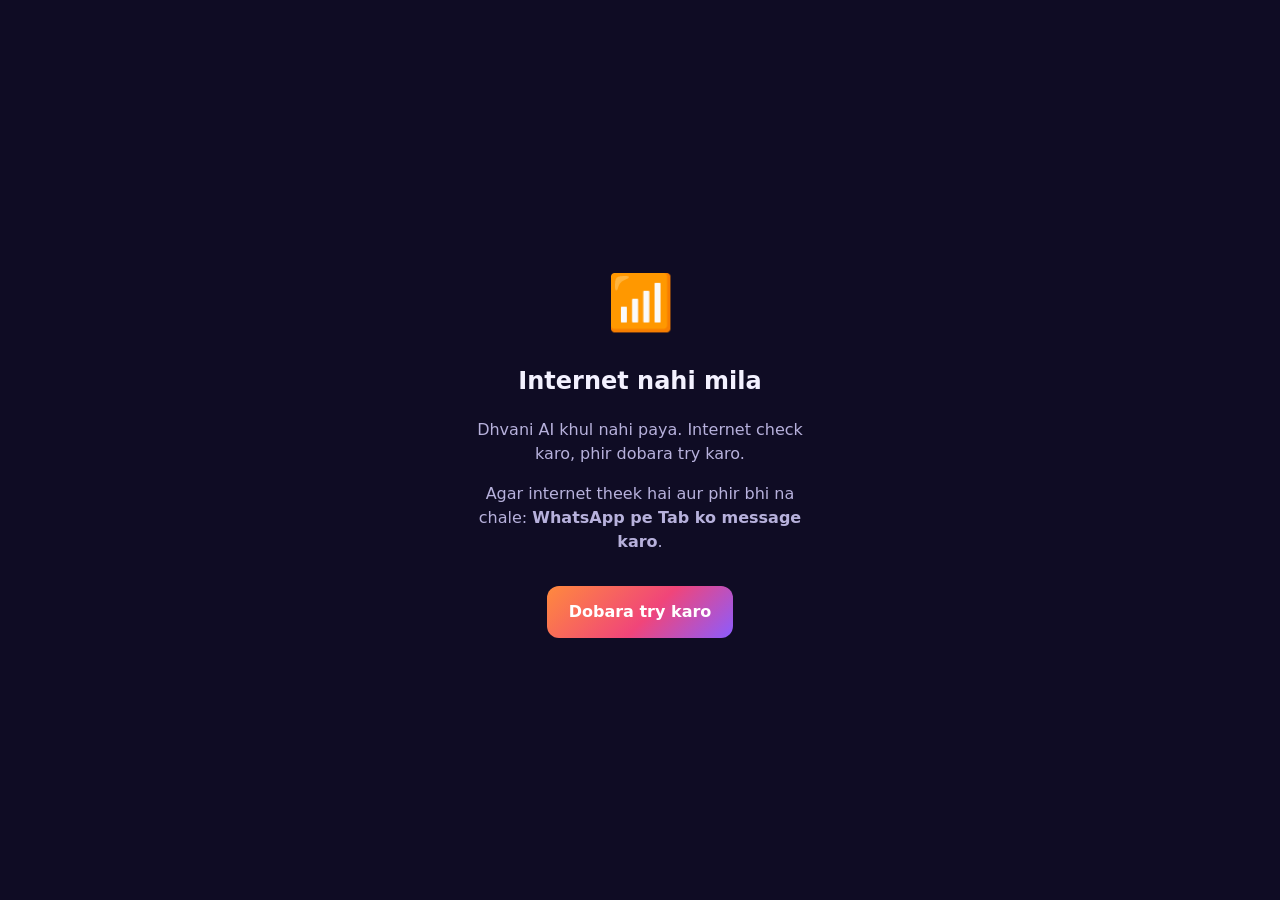
<file: app/android/app/src/main/assets/offline.html>
<!doctype html><html lang="hi"><head><meta charset="utf-8"><meta name="viewport" content="width=device-width,initial-scale=1">
<style>body{margin:0;min-height:100vh;display:grid;place-items:center;background:#0F0C24;color:#F3F1FF;font:16px/1.5 system-ui,sans-serif;text-align:center;padding:24px;box-sizing:border-box}
.c{max-width:360px}.b{font-size:54px}button{margin-top:16px;border:0;border-radius:12px;padding:14px 22px;font:inherit;font-weight:700;color:#fff;background:linear-gradient(135deg,#FF8A3D,#F0457A 55%,#8B5CFF)}p{color:#B7B1DC}</style></head>
<body><div class="c"><div class="b">📶</div><h2>Internet nahi mila</h2><p>Dhvani AI khul nahi paya. Internet check karo, phir dobara try karo.</p>
<p>Agar internet theek hai aur phir bhi na chale: <b>WhatsApp pe Tab ko message karo</b>.</p>
<button onclick="DhvaniNative.retry()">Dobara try karo</button></div></body></html>
</file>
